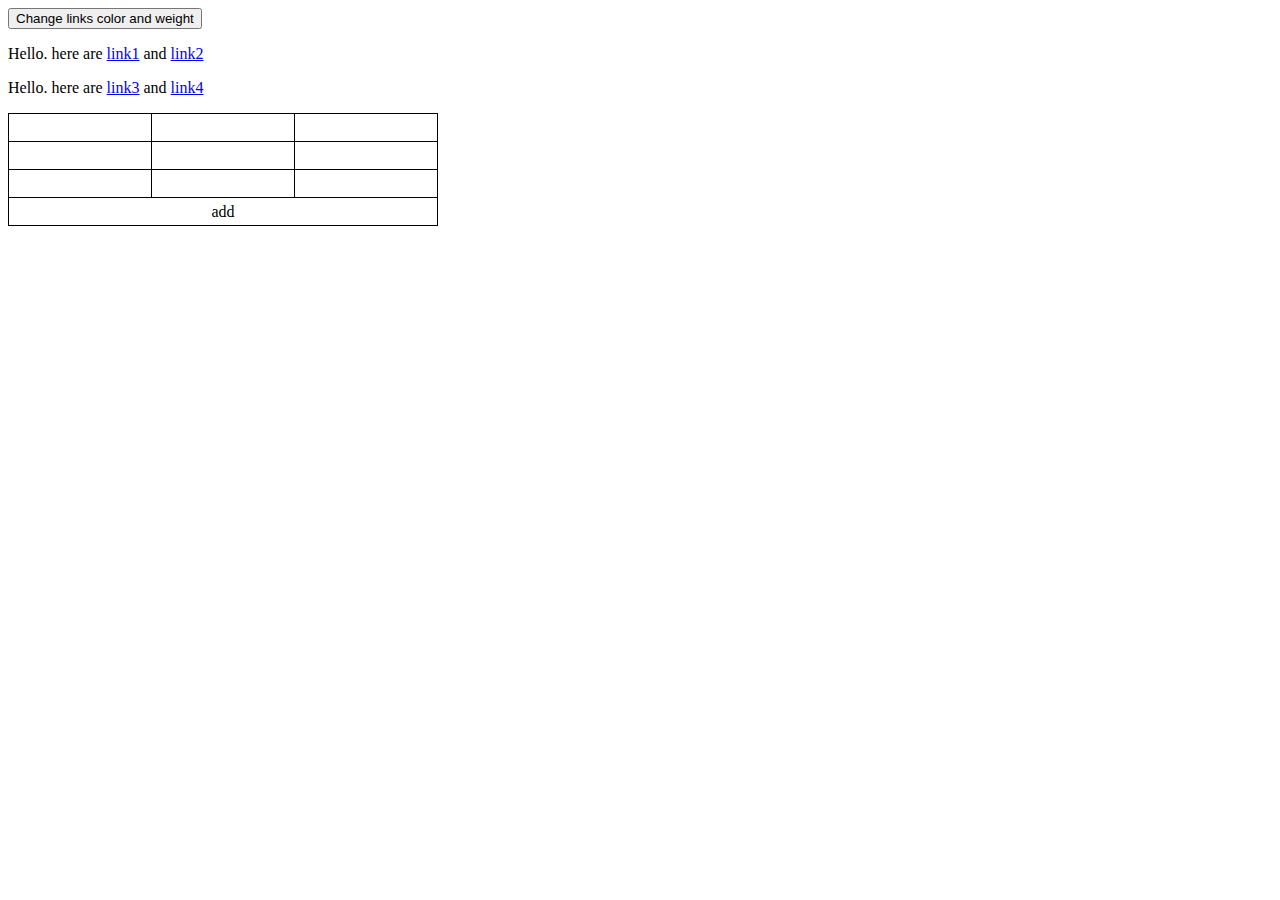
<file: lesson 14/index.html>
<!DOCTYPE html>
<html lang="ru">

<head>
    <meta charset="UTF-8">
    <meta http-equiv="X-UA-Compatible" content="IE=edge">
    <meta name="viewport" content="width=device-width, initial-scale=1.0">
    <link rel="stylesheet" href="./css/main.css">
    <title>Home Work</title>
</head>

<body>
    <button>
        Change links color and weight
    </button>

    <div id="block">
    </div>

    <table>
        <tr>
            <td></td>
            <td></td>
            <td></td>
        </tr>

        <tr>
            <td></td>
            <td></td>
            <td></td>
        </tr>

        <tr>
            <td></td>
            <td></td>
            <td></td>
        </tr>

        <tr id="btn">
            <td colspan="3">add</td>
        </tr>
    </table>

    <script src="./js/main.js"></script>
</body>

</html>
</file>
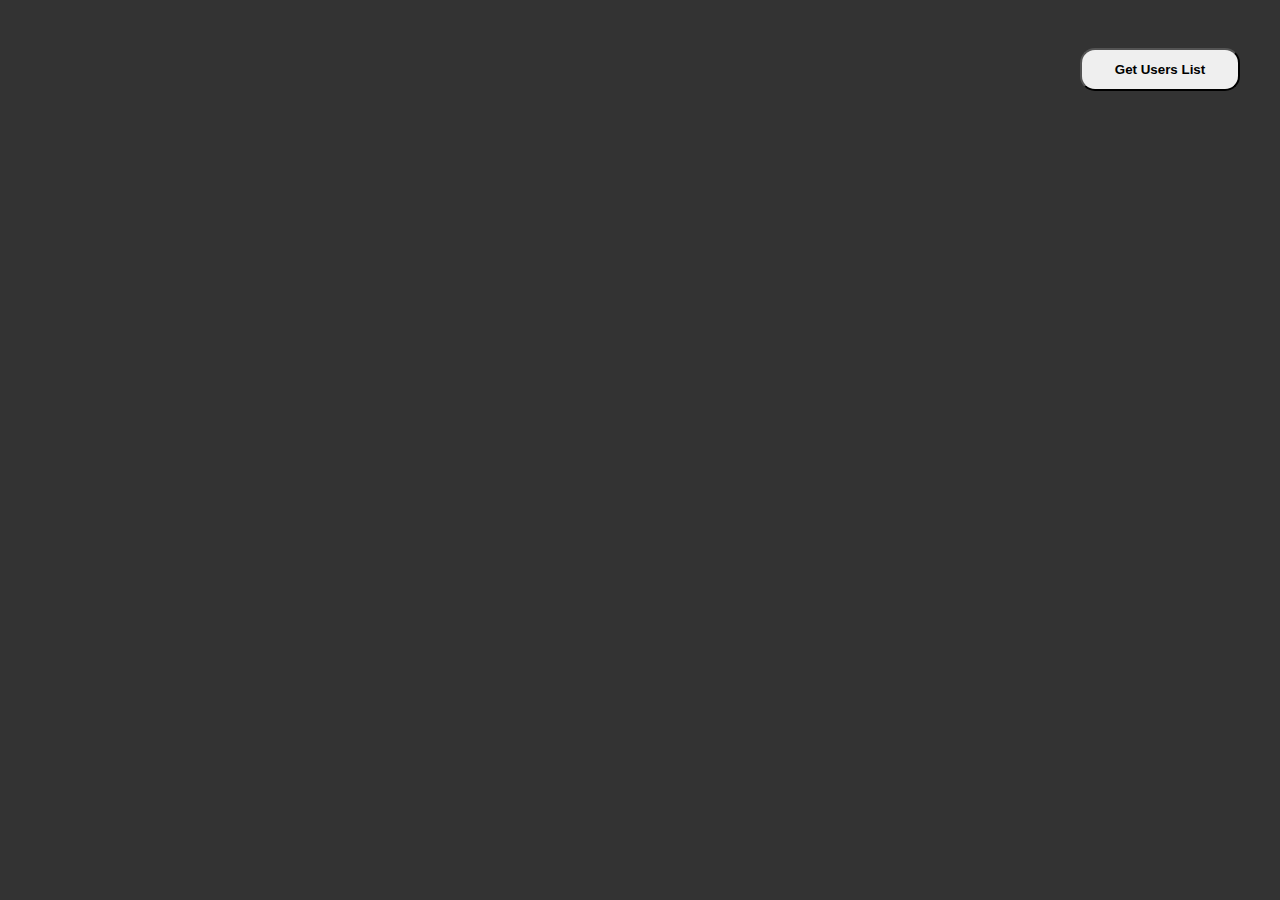
<file: lesson 16/index.html>
<!DOCTYPE html>
<html lang="en">

<head>
    <meta charset="UTF-8">
    <meta http-equiv="X-UA-Compatible" content="IE=edge">
    <meta name="viewport" content="width=device-width, initial-scale=1.0">
    <title>Document</title>
    <link rel="stylesheet" href="./css/main.css">
</head>

<body>

    <div class="container">
        <div id="tabs"></div>

        <button id="btn"> Get Users List</button>
    </div>

    <script src="./js/main.js"></script>
</body>

</html>
</file>
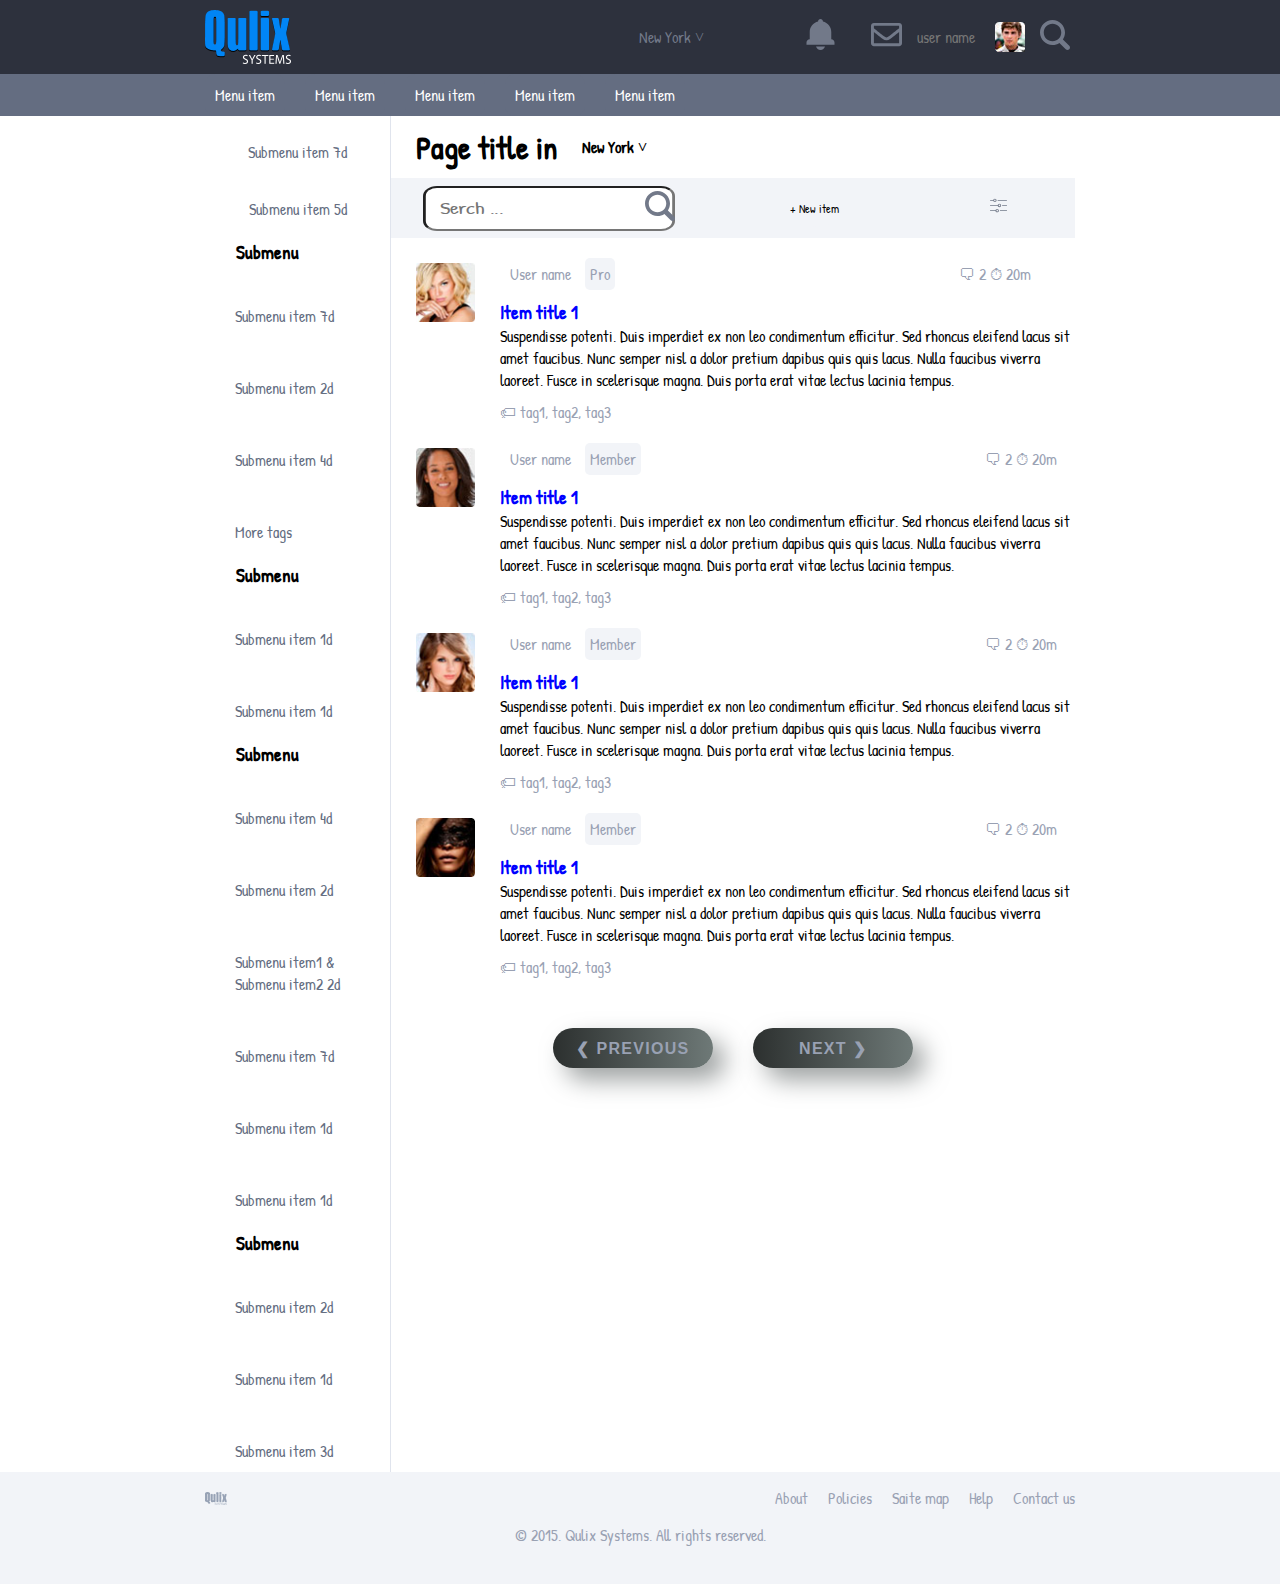
<file: lesson 8/index.html>
<!DOCTYPE html>
<html lang="en">

<head>
    <meta charset="UTF-8">
    <meta http-equiv="X-UA-Compatible" content="IE=edge">
    <meta name="viewport" content="width=device-width, initial-scale=1.0">
    <link rel="stylesheet" href="./css/stail.min.css">
    <title>Document</title>
</head>

<body>
    <div class="wrapper">
        <div class="content">
            <header>
                <div class="info-menu">
                    <div class="conteiner">
                        <div class="inner">



                            <a class="logo">
                                <img src="./media/logo.png" alt="logo">
                            </a>

                            <div class="user-info">

                                <div class="dropdown">
                                    <button class="dropbtn">New York &#709;</button>
                                    <div class="dropdown-content">
                                        <a href="#">Boston</a>
                                        <a href="#">Los Angeles</a>
                                        <a href="#">San Francisco</a>
                                    </div>
                                </div>


                                <a href="#" class="notificstion">
                                    <svg class="bell" id="Capa_1" viewBox="0 0 31.502 31.502">
                                        <g>
                                            <g>
                                                <path d="M26.698,20.467v-7.362c0-5.182-3.604-9.511-8.438-10.647C18.23,1.096,17.122,0,15.752,0c-1.368,0-2.479,1.097-2.508,2.458
			                        c-4.835,1.135-8.44,5.465-8.44,10.646v7.361c-1.819,0-3.294,1.475-3.294,3.295v2.323h28.48V23.76
			                        C29.991,21.939,28.517,20.467,26.698,20.467z" />
                                                <path
                                                    d="M15.751,31.502c2.186,0,4.01-1.47,4.589-3.47h-9.179C11.742,30.032,13.565,31.502,15.751,31.502z" />
                                            </g>
                                        </g>
                                </a>

                                <a class="email" href="@email.com">
                                    <svg class="envelope" viewBox="0 0 16 12">
                                        <path
                                            d="M14.5 0H1.5C0.65625 0 0 0.6875 0 1.5V10.5C0 11.3438 0.65625 12 1.5 12H14.5C15.3125 12 16 11.3438 16 10.5V1.5C16 0.6875 15.3125 0 14.5 0ZM14.5 1.5V2.78125C13.7812 3.375 12.6562 4.25 10.2812 6.125C9.75 6.53125 8.71875 7.53125 8 7.5C7.25 7.53125 6.21875 6.53125 5.6875 6.125C3.3125 4.25 2.1875 3.375 1.5 2.78125V1.5H14.5ZM1.5 10.5V4.71875C2.1875 5.28125 3.21875 6.09375 4.75 7.3125C5.4375 7.84375 6.65625 9.03125 8 9C9.3125 9.03125 10.5 7.84375 11.2188 7.3125C12.75 6.09375 13.7812 5.28125 14.5 4.71875V10.5H1.5Z" />
                                    </svg>
                                </a>

                                <div class="user">
                                    <form method="post">
                                        <input class="user-name" action="#" type="text" placeholder="user name"></input>
                                    </form>
                                    <img src="./media/userPhoto.jpg" alt="avatar" class="avatar">
                                </div>

                                <button class="search-btn">
                                    <svg class="search-svg" viewBox="0 0 32 32">
                                        <path
                                            d="M27.414,24.586l-5.077-5.077C23.386,17.928,24,16.035,24,14c0-5.514-4.486-10-10-10S4,8.486,4,14  s4.486,10,10,10c2.035,0,3.928-0.614,5.509-1.663l5.077,5.077c0.78,0.781,2.048,0.781,2.828,0  C28.195,26.633,28.195,25.367,27.414,24.586z M7,14c0-3.86,3.14-7,7-7s7,3.14,7,7s-3.14,7-7,7S7,17.86,7,14z"
                                            id="XMLID_223_" />
                                    </svg>
                                </button>

                            </div>
                        </div>
                    </div>
                </div>

                <div class="menu">
                    <div class="conteiner">
                        <nav>
                            <ul class="menu-items">
                                <li class="menu-item">
                                    <a class="menu-item-link" href="#"> Menu item</a>
                                </li>
                                <li class="menu-item">
                                    <a class="menu-item-link" href="#"> Menu item</a>
                                </li>
                                <li class="menu-item">
                                    <a class="menu-item-link" href="#" #> Menu item</a>
                                </li>
                                <li class="menu-item">
                                    <a class="menu-item-link" href="#"> Menu item</a>
                                </li>
                                <li class="menu-item">
                                    <a class="menu-item-link" href="#"> Menu item</a>
                                </li>
                            </ul>
                        </nav>

                        <div class="hamburger">
                            <span class="hamburger-line"></span>

                        </div>
                    </div>
                </div>

            </header>

            <section class="contents">
                <div class="conteiner">
                    <div class="wrapper-content">

                        <aside>
                            <div class="aside-links">
                                <a class="aside-link" href="#">
                                    Submenu item 7d

                                </a>
                                <a class="aside-link" href="#">
                                    Submenu item 5d
                                </a>
                            </div>

                            <div class="aside-menu">

                                <h3 class="aside-title">
                                    Submenu
                                </h3>

                                <ul>
                                    <li class="aside-menu-item">
                                        <a class="aside-item-link" href="#">
                                            Submenu item 7d
                                        </a>
                                    </li>
                                    <li class="aside-menu-item">
                                        <a class="aside-item-link" href="#">
                                            Submenu item 2d
                                        </a>
                                    </li>
                                    <li class="aside-menu-item">
                                        <a class="aside-item-link" href="#">
                                            Submenu item 4d
                                        </a>
                                    </li>
                                    <li class="aside-menu-item">
                                        <a class="aside-item-link" href="#">
                                            More tags
                                        </a>
                                    </li>
                                </ul>
                            </div>

                            <div class="aside-menu">

                                <h3 class="aside-title">
                                    Submenu
                                </h3>

                                <ul>
                                    <li class="aside-menu-item">
                                        <a class="aside-item-link" href="#">
                                            Submenu item 1d
                                        </a>
                                    </li>
                                    <li class="aside-menu-item">
                                        <a class="aside-item-link" href="#">
                                            Submenu item 1d
                                        </a>
                                    </li>
                                </ul>
                            </div>

                            <div class="aside-menu">
                                <h3 class="aside-title">
                                    Submenu
                                </h3>

                                <ul>
                                    <li class="aside-menu-item">
                                        <a class="aside-item-link" href="#">
                                            Submenu item 4d
                                        </a>
                                    </li>
                                    <li class="aside-menu-item">
                                        <a class="aside-item-link" href="#">
                                            Submenu item 2d
                                        </a>
                                    </li>
                                    <li class="aside-menu-item">
                                        <a class="aside-item-link" href="#">
                                            Submenu item1
                                            &#38; Submenu item2 2d
                                        </a>
                                    </li>
                                    <li class="aside-menu-item">
                                        <a class="aside-item-link" href="#">
                                            Submenu item 7d
                                        </a>
                                    </li>
                                    <li class="aside-menu-item">
                                        <a class="aside-item-link" href="#">
                                            Submenu item 1d
                                        </a>
                                    </li>
                                    <li class="aside-menu-item">
                                        <a class="aside-item-link" href="#">
                                            Submenu item 1d
                                        </a>
                                    </li>
                                </ul>
                            </div>

                            <div class="aside-menu">
                                <h3 class="aside-title">
                                    Submenu
                                </h3>

                                <ul>
                                    <li class="aside-menu-item">
                                        <a class="aside-item-link" href="#">
                                            Submenu item 2d
                                        </a>
                                    </li>
                                    <li class="aside-menu-item">
                                        <a class="aside-item-link" href="#">
                                            Submenu item 1d
                                        </a>
                                    </li>
                                    <li class="aside-menu-item">
                                        <a class="aside-item-link" href="#">
                                            Submenu item 3d
                                        </a>
                                    </li>
                                </ul>
                            </div>
                        </aside>

                        <div class="page-content">
                            <div class="title">
                                <h1 class="content-title">Page title in </h1>
                                <button class="dtncontent">New York &#709;</button>

                            </div>

                            <div class="search">
                                <form method="POST" action="#">
                                    <input class="search-form" action="#" type="text" placeholder="Serch ..."></input>
                                    <button class="search-form-btn">
                                        <svg class="search-svg" viewBox="0 0 32 32">
                                            <path
                                                d="M27.414,24.586l-5.077-5.077C23.386,17.928,24,16.035,24,14c0-5.514-4.486-10-10-10S4,8.486,4,14  s4.486,10,10,10c2.035,0,3.928-0.614,5.509-1.663l5.077,5.077c0.78,0.781,2.048,0.781,2.828,0  C28.195,26.633,28.195,25.367,27.414,24.586z M7,14c0-3.86,3.14-7,7-7s7,3.14,7,7s-3.14,7-7,7S7,17.86,7,14z"
                                                id="XMLID_223_" />
                                        </svg>
                                    </button>
                                </form>

                                <button class="new-item">
                                    + New item
                                </button>

                                <button class="settings">
                                    <svg class="settings-svg" id="Capa_1" viewBox="0 0 612.006 612.006">
                                        <g>
                                            <g>
                                                <g>
                                                    <path
                                                        d="M292.911,318.872H14.833C6.639,318.872,0,312.232,0,304.04c0-8.194,6.639-14.833,14.833-14.833h278.078
				                                    c8.194,0,14.833,6.639,14.833,14.833C307.744,312.232,301.105,318.872,292.911,318.872z" />
                                                    <path
                                                        d="M597.167,318.872H449.638c-8.193,0-14.833-6.64-14.833-14.833c0-8.194,6.64-14.833,14.833-14.833h147.529
				                                    c8.193,0,14.833,6.639,14.833,14.833C612,312.232,605.36,318.872,597.167,318.872z" />
                                                    <path
                                                        d="M214.545,506.712H14.833C6.639,506.712,0,500.072,0,491.88c0-8.193,6.639-14.834,14.833-14.834h199.712
				                                    c8.194,0,14.833,6.641,14.833,14.834C229.378,500.072,222.739,506.712,214.545,506.712z" />
                                                    <path
                                                        d="M597.167,506.712H371.266c-8.193,0-14.833-6.64-14.833-14.833c0-8.192,6.64-14.833,14.833-14.833h225.901
				                                    c8.193,0,14.833,6.641,14.833,14.833C612,500.072,605.36,506.712,597.167,506.712z" />
                                                    <path d="M129.368,134.96H14.833C6.639,134.96,0,128.32,0,120.127s6.639-14.833,14.833-14.833h114.535
				                                    c8.193,0,14.833,6.639,14.833,14.833S137.562,134.96,129.368,134.96z" />
                                                    <path
                                                        d="M597.167,134.96H286.1c-8.194,0-14.833-6.639-14.833-14.833s6.639-14.833,14.833-14.833h311.073
				                                    c8.193,0,14.833,6.639,14.833,14.833C612,128.32,605.36,134.96,597.167,134.96z" />
                                                    <path d="M175.635,181.215c-33.695,0-61.101-27.406-61.101-61.1c0-33.683,27.406-61.089,61.101-61.089
				                                    c33.683,0,61.088,27.406,61.088,61.089C236.718,153.81,209.312,181.215,175.635,181.215z M175.635,88.693
				                                    c-17.331,0-31.434,14.097-31.434,31.422c0,17.331,14.103,31.434,31.434,31.434c17.325,0,31.422-14.104,31.422-31.434
				                                    C207.052,102.791,192.954,88.693,175.635,88.693z" />
                                                    <path d="M257.709,552.979c-33.695,0-61.1-27.406-61.1-61.102c0-33.688,27.405-61.095,61.1-61.095
				                                    c33.689,0,61.094,27.406,61.094,61.095C318.798,525.573,291.393,552.979,257.709,552.979z M257.709,460.45
				                                    c-17.331,0-31.434,14.099-31.434,31.43c0,17.33,14.103,31.435,31.434,31.435s31.428-14.104,31.428-31.435
				                                    C289.137,474.549,275.035,460.45,257.709,460.45z" />
                                                    <path d="M339.173,365.121c-33.689,0-61.095-27.404-61.095-61.094c0-33.683,27.406-61.089,61.095-61.089
				                                    c33.688,0,61.094,27.406,61.094,61.089C400.267,337.716,372.861,365.121,339.173,365.121z M339.173,272.605
				                                    c-17.331,0-31.429,14.097-31.429,31.422c0,17.331,14.098,31.428,31.429,31.428s31.428-14.097,31.428-31.428
				                                    C370.601,286.702,356.504,272.605,339.173,272.605z" />
                                                </g>
                                            </g>
                                        </g>
                                    </svg>
                                </button>
                            </div>

                            <div class="messages">
                                <div class="message">
                                    <div class="user-message">
                                        <a class="user-photo-link" href="#">
                                            <img class="user-photo" src="./media/photo1.jpg" alt="photo">
                                        </a>
                                        <div class="user-massage-info">

                                            <div class="coment-info">

                                                <span class="name">User name</span>
                                                <span class="status">Pro</span>

                                                <span class="message-time">
                                                    &#128488; 2
                                                    &#9201; 20m
                                                </span>
                                            </div>
                                            <div class="coment">
                                                <h3 class="coment-title">Item title 1</h3>
                                                <p class="mesesage-text">
                                                    Suspendisse potenti. Duis imperdiet ex non leo condimentum
                                                    efficitur.
                                                    Sed
                                                    rhoncus
                                                    eleifend
                                                    lacus sit amet faucibus. Nunc semper nisl a dolor pretium dapibus
                                                    quis
                                                    quis
                                                    lacus. Nulla
                                                    faucibus viverra laoreet. Fusce in scelerisque magna. Duis porta
                                                    erat
                                                    vitae
                                                    lectus
                                                    lacinia
                                                    tempus.
                                                </p>
                                            </div>
                                            <div class="tags">
                                                <span class="tag">
                                                    &#127991; tag1, tag2, tag3
                                                </span>
                                            </div>

                                        </div>
                                    </div>
                                </div>

                                <div class="message">
                                    <div class="user-message">
                                        <a class="user-photo-link" href="#">
                                            <img class="user-photo" src="./media/photo2.jpg" alt="photo">
                                        </a>
                                        <div class="user-massage-info">

                                            <div class="coment-info">

                                                <span class="name">User name</span>
                                                <span class="status">Member</span>

                                                <span class="message-time">
                                                    &#128488; 2
                                                    &#9201; 20m
                                                </span>
                                            </div>
                                            <div class="coment">
                                                <h3 class="coment-title">Item title 1</h3>
                                                <p class="mesesage-text">
                                                    Suspendisse potenti. Duis imperdiet ex non leo condimentum
                                                    efficitur.
                                                    Sed
                                                    rhoncus
                                                    eleifend
                                                    lacus sit amet faucibus. Nunc semper nisl a dolor pretium dapibus
                                                    quis
                                                    quis
                                                    lacus. Nulla
                                                    faucibus viverra laoreet. Fusce in scelerisque magna. Duis porta
                                                    erat
                                                    vitae
                                                    lectus
                                                    lacinia
                                                    tempus.
                                                </p>
                                            </div>
                                            <div class="tags">
                                                <span class="tag">
                                                    &#127991; tag1, tag2, tag3
                                                </span>
                                            </div>

                                        </div>
                                    </div>
                                </div>

                                <div class="message">
                                    <div class="user-message">
                                        <a class="user-photo-link" href="#">
                                            <img class="user-photo" src="./media/photo3.jpg" alt="photo">
                                        </a>
                                        <div class="user-massage-info">

                                            <div class="coment-info">

                                                <span class="name">User name</span>
                                                <span class="status">Member</span>

                                                <span class="message-time">
                                                    &#128488; 2
                                                    &#9201; 20m
                                                </span>
                                            </div>
                                            <div class="coment">
                                                <h3 class="coment-title">Item title 1</h3>
                                                <p class="mesesage-text">
                                                    Suspendisse potenti. Duis imperdiet ex non leo condimentum
                                                    efficitur.
                                                    Sed
                                                    rhoncus
                                                    eleifend
                                                    lacus sit amet faucibus. Nunc semper nisl a dolor pretium dapibus
                                                    quis
                                                    quis
                                                    lacus. Nulla
                                                    faucibus viverra laoreet. Fusce in scelerisque magna. Duis porta
                                                    erat
                                                    vitae
                                                    lectus
                                                    lacinia
                                                    tempus.
                                                </p>
                                            </div>
                                            <div class="tags">
                                                <span class="tag">
                                                    &#127991; tag1, tag2, tag3
                                                </span>
                                            </div>

                                        </div>
                                    </div>
                                </div>

                                <div class="message">
                                    <div class="user-message">
                                        <a class="user-photo-link" href="#">
                                            <img class="user-photo" src="./media/photo4.jpg" alt="photo">
                                        </a>
                                        <div class="user-massage-info">

                                            <div class="coment-info">

                                                <span class="name">User name</span>
                                                <span class="status">Member</span>

                                                <span class="message-time">
                                                    &#128488; 2
                                                    &#9201; 20m
                                                </span>
                                            </div>
                                            <div class="coment">
                                                <h3 class="coment-title">Item title 1</h3>
                                                <p class="mesesage-text">
                                                    Suspendisse potenti. Duis imperdiet ex non leo condimentum
                                                    efficitur.
                                                    Sed
                                                    rhoncus
                                                    eleifend
                                                    lacus sit amet faucibus. Nunc semper nisl a dolor pretium dapibus
                                                    quis
                                                    quis
                                                    lacus. Nulla
                                                    faucibus viverra laoreet. Fusce in scelerisque magna. Duis porta
                                                    erat
                                                    vitae
                                                    lectus
                                                    lacinia
                                                    tempus.
                                                </p>
                                            </div>
                                            <div class="tags">
                                                <span class="tag">
                                                    &#127991; tag1, tag2, tag3
                                                </span>
                                            </div>

                                        </div>
                                    </div>
                                </div>
                            </div>

                            <div class="nav-btn">
                                <button class="prev-btn animationbtn">
                                    &#10094; Previous
                                </button>
                                <button class="next-btn animationbtn">
                                    Next &#10095;
                                </button>
                            </div>

                        </div>
                    </div>
                </div>
            </section>
        </div>

        <footer>
            <div class="conteiner">
                <div class="foter-menu">
                    <a href="#" class="foter-logo">
                        <img src="./media/logo-min.png" alt="logo mini">
                    </a>
                    <ul class="futer-menu-items">
                        <li class="foter-menu-item">
                            <a href="#" class="foter-links">
                                About
                            </a>
                        </li>
                        <li class="foter-menu-item">
                            <a href="#" class="foter-links">
                                Policies
                            </a>
                        </li>
                        <li class="foter-menu-item">
                            <a href="#" class="foter-links">
                                Saite map
                            </a>
                        </li>
                        <li class="foter-menu-item">
                            <a href="#" class="foter-links">
                                Help
                            </a>
                        </li>
                        <li class="foter-menu-item">
                            <a href="#" class="foter-links">
                                Contact us
                            </a>
                        </li>
                    </ul>

                </div>
                <p class="copurait">
                    &#169; 2015. Qulix Systems. All rights reserved.
                </p>

            </div>
        </footer>

    </div>

    <script src="https://ajax.googleapis.com/ajax/libs/jquery/2.2.0/jquery.min.js"></script>
    <script src="./js/main.js"></script>
</body>

</html>
</file>
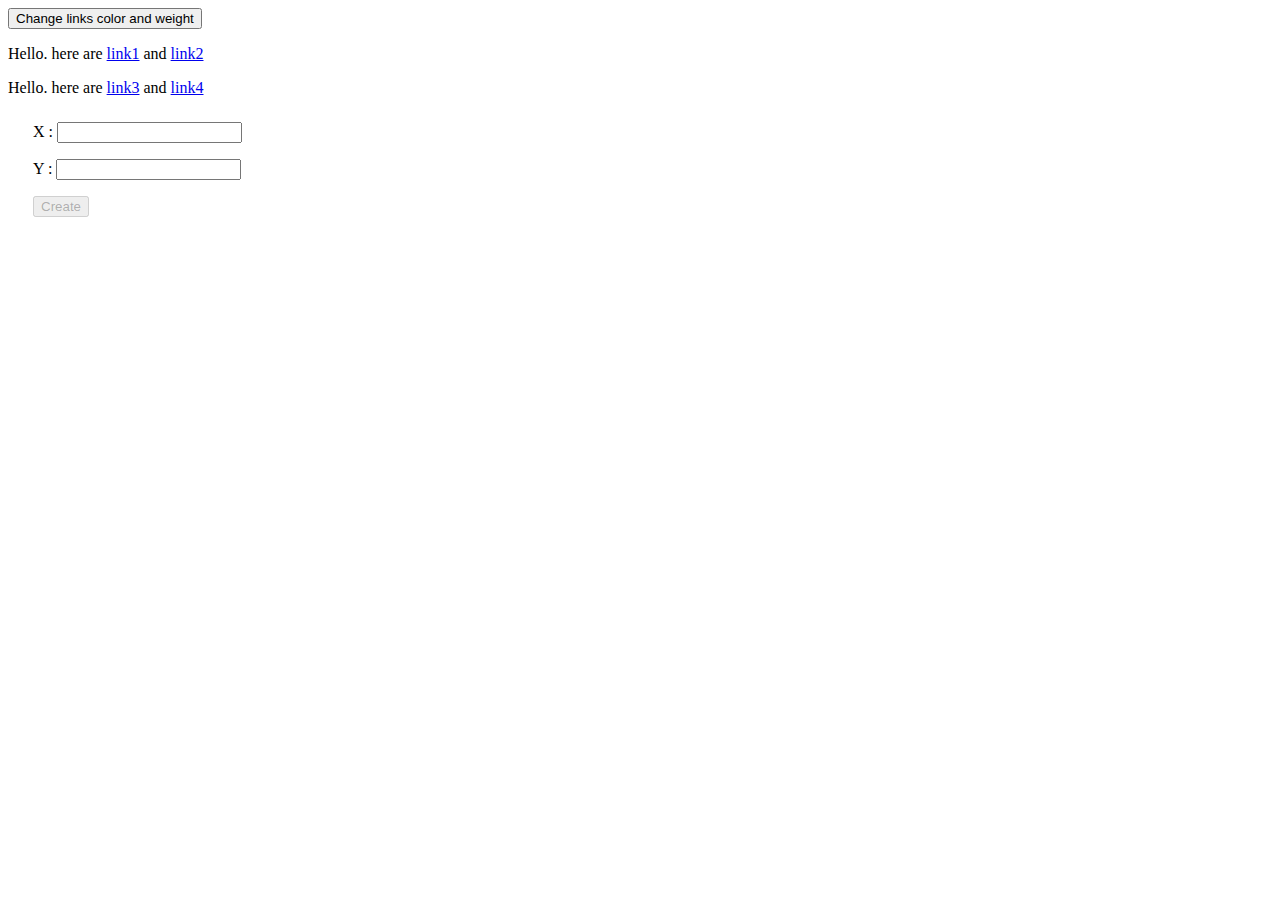
<file: lesson 15/inner.html>
<!DOCTYPE html>
<html lang="ru">
<head>
    <meta charset="UTF-8">
    <meta http-equiv="X-UA-Compatible" content="IE=edge">
    <meta name="viewport" content="width=device-width, initial-scale=1.0">
    <link rel="stylesheet" href="./css/main.css">
    <title>Home Work</title>
</head>
<body>
    <button>
        Change links color and weight
    </button>
    
    <div id = "block">       
    </div>

    <form>
        <p>X : <input id="input-x" type="text" name="x"></p> 
 
        <p>Y : <input id="input-y" type="text" name="y"></p> 
           
        <button type="button" disabled id="button">Create</button>
     </form>
 
     <script src = "./js/main.js"></script>
 </body>
 </html>
</file>
<file: lesson 14/css/main.css>
.color {
    color: red;
}

table {
    border-collapse: collapse;  
}

td {
    border: 1px solid black;
    width: 140px;
    height: 25px;
    text-align: center
}
</file>
<file: lesson 16/css/main.css>
body {
    background-color: #333;
  }
  
  .container {
      max-width: 1200px;
      margin: 0 auto;
      display: flex;
      justify-content: space-between;
  }
  
  #btn {
    width: 160px;
    height: 43px;
    margin-top: 40px;
    font-weight: bold;
    border-radius: 15px;
    cursor: pointer;
  }

  #btn:hover {
    background-color: #26cc4f;
  }
  
  #tabs .tab {
    display: inline-block;
    position: relative;   
    margin-right: 10px;
    padding: 10px;
    text-align: center;
    font-size: 20px;
    width: 80px;
    background-color: #26cc4f;
    color: #f2f2f2;
    border-top-left-radius: 15px;
    border-top-right-radius: 15px;
    cursor: pointer;
  }

  #tabs .tab:hover {
    background-color: #f2f2f2;
    color: #333;
  }
  
  #tabs .content {
       display: flex;
    align-items: center;
    font-style: italic;
    font-size: 25px;
    padding: 20px;
    background-color: #f2f2f2;
  }
  
  img {
    margin-right: 30px;
    min-height: 130px;
    object-fit: cover;
  }
  
  #tabs .hide {
      display: none;
  }
  
  #tabs .active {
      display: block;
  }
  
  #tabs .activeBtn {
      background-color: #f2f2f2;
      color: #000;
  }

   

  #shadow {
    position: fixed;
    width: 100%;
    height: 100%;
    z-index: 5;
    background: #000;
    opacity: 0.5;
    left: 0;
    top: 0;
  }

  #errorModal {
    position: fixed;
    height: 220px;
    width: 450px;
    z-index: 10;
    border: 10px solid #26cc4f;
    background-color: #f2f2f2;
    top: 10%;
    left: 36%;
    font-size: 20px;
    font-weight: bold;
    padding: 10px;
    text-align: center;
  }

  .errorBtn {
    height: 35px;
    width: 115px;
    font-weight: bold;
    font-size: 19px;
    background-color:  #f2f2f2;
    border: 3px solid #26cc4f;
    border-radius: 25px;
    margin-top: 30px;
    cursor: pointer;
  }

  .errorBtn:hover {
    background-color: #26cc4f;
  }
</file>
<file: lesson 15/css/main.css>
.color {
    color: red;
}

form {
    margin: 25px;
}

table {
    border-collapse: collapse;  
}

td {
    border: 1px solid black;
    width: 50px;
    height: 50px;
    text-align: center
}


.black {
  background-color: black;
}

.white {
  background-color: white;
}
</file>
<file: lesson 8/css/stail.min.css>
*{margin:0;padding:0}html,body{height:100%;font-family:"PatrickHand";font-size:16px}.conteiner{max-width:900px;width:100%;margin:0 auto;padding:0 15px}li{list-style-type:none}a{text-decoration:none}@font-face{font-family:"PatrickHand";src:url("../fonts/PatrickHand-Regular.woff2"),url("../fonts/PatrickHand-Regular.woff");font-display:swap}html{-webkit-box-sizing:border-box;box-sizing:border-box}*,*::after,*::before{-webkit-box-sizing:inherit;box-sizing:inherit}ul[class],ol[class]{padding:0}body,h1,h2,h3,h4,h5,h6,p,ul,ol,li,figure,figcaption,blockquote,dl,dd{margin:0}ul[class]{list-style:none}img{max-width:100%;display:block}input,button,textarea,select{font:inherit}a{text-decoration:none}@media (max-width: 820px){.page-content .search .search-form{display:none}.page-content .search .search-form-btn{position:static !important}}@media (max-width: 700px){aside{display:none}}@media (max-width: 600px){.logo{margin-left:155px;width:52px}.user-info .dropdown{display:none}.user-info .notificstion{display:none}.user-info .email{display:none}.user-info .search-btn{display:none}.user-info .avatar{width:52px;margin:10px 25px}nav{position:absolute;display:-webkit-box;display:-ms-flexbox;display:flex;-webkit-box-orient:vertical;-webkit-box-direction:normal;-ms-flex-direction:column;flex-direction:column;top:-100%;background:white;width:60%;left:0;-webkit-box-shadow:0 13px 11px 5px #fff;box-shadow:0 13px 11px 5px #fff;-webkit-transition:all 0.7s;transition:all 0.7s}nav.active{top:73px;-webkit-transition:all 0.7s;transition:all 0.7s}nav.active .menu-items{-webkit-box-orient:vertical;-webkit-box-direction:normal;-ms-flex-direction:column;flex-direction:column;margin:0}nav.active .menu-items .menu-item{padding-bottom:28px;margin-bottom:11px;font-size:40px;color:#fff;padding:10px;border-radius:10px;-webkit-box-shadow:0 0 30px 30px #646d81 inset, 0 0 0 0 #646d81;box-shadow:0 0 30px 30px #646d81 inset, 0 0 0 0 #646d81;-webkit-transition:.20s ease-in-out;transition:.20s ease-in-out}nav.active .menu-items .menu-item:hover{-webkit-box-shadow:0 0 10px 0 #646d81 inset, 0 0 10px 4px #fff;box-shadow:0 0 10px 0 #646d81 inset, 0 0 10px 4px #fff;color:#fff}nav.active .menu-items .menu-item .menu-item-link{color:#2d313d}.hamburger{display:block;position:absolute;top:28px;height:20px;width:30px}.hamburger::after{content:"";background-color:#fff;position:absolute;width:100%;height:2px;left:0;bottom:0;-webkit-transition:all 0.6s;transition:all 0.6s}.hamburger::before{content:"";background-color:#fff;position:absolute;width:100%;height:2px;left:0;top:0;-webkit-transition:all 0.6s;transition:all 0.6s}.hamburger .hamburger-line{display:block;background-color:#fff;position:absolute;width:100%;height:2px;left:0;top:9px;-webkit-transition:all 0.6s;transition:all 0.6s}.hamburger.active::before{-webkit-transform:rotate(45deg);transform:rotate(45deg);top:9px}.hamburger.active::after{-webkit-transform:rotate(-45deg);transform:rotate(-45deg);bottom:9px}.hamburger.active .hamburger-line{-webkit-transform:scale(0);transform:scale(0)}.search-btn{display:none}.title{-webkit-box-orient:vertical;-webkit-box-direction:normal;-ms-flex-direction:column;flex-direction:column}.page-content .messages .message-time{margin-left:20px !important}.nav-btn{margin-bottom:50px}}.wrapper{display:-webkit-box;display:-ms-flexbox;display:flex;-webkit-box-orient:vertical;-webkit-box-direction:normal;-ms-flex-direction:column;flex-direction:column;min-height:100%}.content{-webkit-box-flex:1;-ms-flex:1 0 auto;flex:1 0 auto}.info-menu{background-color:#2d313d}.menu-burger{display:none}.inner{display:-webkit-box;display:-ms-flexbox;display:flex;-webkit-box-pack:justify;-ms-flex-pack:justify;justify-content:space-between;-webkit-box-align:center;-ms-flex-align:center;align-items:center}.user-info{display:-webkit-box;display:-ms-flexbox;display:flex;-ms-flex-pack:distribute;justify-content:space-around;-webkit-box-align:center;-ms-flex-align:center;align-items:center}.dropbtn{background-color:#2d313d;color:#727989;padding:16px;font-size:16px;border:none;cursor:pointer}.dropdown{padding:10px 50px 10px 10px;margin-right:5px;position:relative;display:inline-block}.dropdown:hover .dropdown-content{display:block}.dropdown:hover .dropbtn{background-color:#2d313d}.dropdown-content{display:none;position:absolute;background-color:#2d313d;min-width:160px;-webkit-box-shadow:0px 8px 16px 0px rgba(0,0,0,0.2);box-shadow:0px 8px 16px 0px rgba(0,0,0,0.2);z-index:1}.dropdown-content a{color:#727989;padding:12px 16px;text-decoration:none;display:block}.dropdown-content a:hover{background-color:#727989;color:#2d313d}.envelope{width:31px;height:31px;fill:#727989;margin:5px}.bell{width:31px;height:31px;fill:#727989}.user{display:-webkit-box;display:-ms-flexbox;display:flex;-ms-flex-pack:distribute;justify-content:space-around;-webkit-box-align:center;-ms-flex-align:center;align-items:center}.user .user-name{background:#2d313d;color:#727989;border:none;width:68px;margin:10px;outline:0;cursor:pointer}.notificstion{padding:10px;margin:0 20px}.name{font-size:16px;color:#727989;padding:10px}.avatar{-o-object-fit:cover;object-fit:cover}.search-btn{border:none;width:40px;margin-left:10px;background-color:#2d313d;cursor:pointer}.search-btn .search-svg{fill:#727989}.menu{background-color:#646d81}.menu .menu-items{display:-webkit-box;display:-ms-flexbox;display:flex;padding:0}.menu .menu-items .menu-item{padding:10px;margin-right:20px;color:#fff;padding:10px;border-radius:10px;-webkit-box-shadow:0 0 30px 30px #646d81 inset, 0 0 0 0 #646d81;box-shadow:0 0 30px 30px #646d81 inset, 0 0 0 0 #646d81;-webkit-transition:.20s ease-in-out;transition:.20s ease-in-out}.menu .menu-items .menu-item:hover{-webkit-box-shadow:0 0 10px 0 #fff inset, 0 0 10px 4px #fff;box-shadow:0 0 10px 0 #fff inset, 0 0 10px 4px #fff;color:#fff}.menu .menu-items .menu-item .menu-item-link{color:#fff}footer{-webkit-box-flex:0;-ms-flex:0 0 auto;flex:0 0 auto;background-color:#f2f4f8}footer .foter-menu{display:-webkit-box;display:-ms-flexbox;display:flex;-webkit-box-pack:justify;-ms-flex-pack:justify;justify-content:space-between;-webkit-box-align:center;-ms-flex-align:center;align-items:center;margin:15px 0px}footer .foter-menu .foter-logo{-o-object-fit:cover;object-fit:cover;-webkit-transition:all 0.6s ease;transition:all 0.6s ease}footer .foter-menu .foter-logo:hover{-webkit-transform:scale(1.9);transform:scale(1.9)}footer .foter-menu .futer-menu-items{display:-webkit-box;display:-ms-flexbox;display:flex}footer .foter-menu .futer-menu-items .foter-links{margin-left:20px;color:#99a1b3;-webkit-transition:all 0.6s ease;transition:all 0.6s ease}footer .foter-menu .futer-menu-items .foter-links:hover{font-weight:bold;color:#2d313d}footer .copurait{color:#99a1b3;text-align:center;height:60px}aside .aside-links{display:-webkit-box;display:-ms-flexbox;display:flex;-webkit-box-orient:vertical;-webkit-box-direction:normal;-ms-flex-direction:column;flex-direction:column;-webkit-box-align:center;-ms-flex-align:center;align-items:center}aside .aside-menu-item,aside .aside-link{margin-top:15px;color:#646d81;padding:10px 30px;border-radius:10px;-webkit-box-shadow:0 0 30px 30px #fff inset, 0 0 0 0 #fff;box-shadow:0 0 30px 30px #fff inset, 0 0 0 0 #fff;-webkit-transition:.20s ease-in-out;transition:.20s ease-in-out}aside .aside-menu-item:hover,aside .aside-link:hover{-webkit-box-shadow:0 0 10px 0 #646d81 inset, 0 0 10px 4px #646d81;box-shadow:0 0 10px 0 #646d81 inset, 0 0 10px 4px #646d81;color:#2d313d}aside .aside-title{margin-top:10px;margin-left:31px}aside .aside-menu-item{margin-top:30px;margin-right:5px}aside .aside-item-link{color:#646d81}.wrapper-content{display:-webkit-box;display:-ms-flexbox;display:flex;-webkit-box-pack:justify;-ms-flex-pack:justify;justify-content:space-between}.page-content{max-width:685px;border-left:1px solid #e0e4ed}.page-content .title{display:-webkit-box;display:-ms-flexbox;display:flex;min-height:60px;-webkit-box-align:center;-ms-flex-align:center;align-items:center;padding-left:25px}.page-content .title .content-title{margin-right:10px}.page-content .title .dtncontent{border:none;padding:10px 5px;margin:10px 10px;font-weight:bold;background-color:inherit;-webkit-transition:all 0.6s ease;transition:all 0.6s ease;cursor:pointer}.page-content .title .dtncontent:hover{border-radius:10px;background-color:#2d313d;color:#fff;-webkit-transform:scale(0.9);transform:scale(0.9)}.page-content .search{display:-webkit-box;display:-ms-flexbox;display:flex;-ms-flex-pack:distribute;justify-content:space-around;-webkit-box-align:center;-ms-flex-align:center;align-items:center;background-color:#f2f4f8;height:60px;position:inherit}.page-content .search .search-form{width:100%;height:45px;padding:6px 10px;border-radius:10px;-webkit-transform:scaleX(1.4);transform:scaleX(1.4)}.page-content .search .search-form-btn{position:absolute;left:50%;border:none;background-color:inherit}.page-content .search .search-form-btn .search-svg{width:40px;fill:#727989}.page-content .search .new-item{border:none;padding:10px 5px;margin:10px 10px;font-size:12px;border-radius:50%;background-color:inherit;-webkit-transition:all 0.6s ease;transition:all 0.6s ease;cursor:pointer}.page-content .search .new-item:hover{background-color:#2d313d;color:#fff;-webkit-transform:scale(0.9);transform:scale(0.9)}.page-content .search .settings{border:none;background-color:inherit;-webkit-transition:all 0.6s ease;transition:all 0.6s ease;cursor:pointer;fill:#727989}.page-content .search .settings:hover{-webkit-transform:scale(1.7);transform:scale(1.7)}.page-content .search .settings .settings-svg{width:17px}.page-content .message{padding-left:25px;margin-top:25px}.page-content .message .user-message{display:-webkit-box;display:-ms-flexbox;display:flex}.page-content .message .user-photo{width:160px;-o-object-fit:cover;object-fit:cover}.page-content .message span{color:#99a1b3}.page-content .message .status{border-radius:5px;background-color:#f2f4f8;padding:5px}.page-content .message .user-massage-info{padding-left:25px}.page-content .message .message-time{margin-left:340px}.page-content .message .coment{margin-top:15px}.page-content .message .coment .coment-title{color:blue}.page-content .message .tags{margin-top:10px}.page-content .nav-btn{display:-webkit-box;display:-ms-flexbox;display:flex;-webkit-box-pack:center;-ms-flex-pack:center;justify-content:center;-webkit-box-align:center;-ms-flex-align:center;align-items:center;margin-top:50px}.page-content .nav-btn .prev-btn{margin-right:20px}.page-content .nav-btn .next-btn{margin-left:20px}.page-content .nav-btn .animationbtn{min-width:160px;min-height:40px;font-family:'Nunito', sans-serif;font-size:16px;text-transform:uppercase;letter-spacing:1.3px;font-weight:700;color:#99a1b3;background:#2d313d;background:-webkit-gradient(linear, left top, right top, from(#2c302f), to(#6e7977));background:linear-gradient(90deg, #2c302f 0%, #6e7977 100%);border:none;border-radius:1000px;-webkit-box-shadow:12px 12px 24px rgba(103,110,110,0.64);box-shadow:12px 12px 24px rgba(103,110,110,0.64);-webkit-transition:all 0.3s ease-in-out 0s;transition:all 0.3s ease-in-out 0s;cursor:pointer;outline:none;position:relative;padding:10px}.page-content .nav-btn .animationbtn:before{content:'';border-radius:1000px;min-width:calc(160px + 25px);min-height:calc(40px + 25px);border:6px solid #2d313d;-webkit-box-shadow:0 0 60px rgba(103,110,110,0.64);box-shadow:0 0 60px rgba(103,110,110,0.64);position:absolute;top:50%;left:50%;-webkit-transform:translate(-50%, -50%);transform:translate(-50%, -50%);opacity:0;-webkit-transition:all .3s ease-in-out 0s;transition:all .3s ease-in-out 0s}.page-content .nav-btn .animationbtn:hover{color:#313133;-webkit-transform:translateY(-6px);transform:translateY(-6px)}.page-content .nav-btn .animationbtn:hover:before{opacity:1}.page-content .nav-btn .animationbtn:hover:after{-webkit-animation:none;animation:none;display:none}.page-content .nav-btn .animationbtn:focus{color:#313133;-webkit-transform:translateY(-6px);transform:translateY(-6px)}.page-content .nav-btn .animationbtn:focus:before{opacity:1}.page-content .nav-btn .animationbtn:focus:after{-webkit-animation:none;animation:none;display:none}.page-content .nav-btn .animationbtn:after{content:'';width:30px;height:30px;border-radius:100%;border:6px solid #2d313d;position:absolute;z-index:-1;top:50%;left:50%;-webkit-transform:translate(-50%, -50%);transform:translate(-50%, -50%);-webkit-animation:ring 1.5s infinite;animation:ring 1.5s infinite}@-webkit-keyframes ring{0%{width:30px;height:30px;opacity:1}100%{width:210px;height:100px;opacity:0}}@keyframes ring{0%{width:30px;height:30px;opacity:1}100%{width:210px;height:100px;opacity:0}}
/*# sourceMappingURL=stail.min.css.map */
</file>
